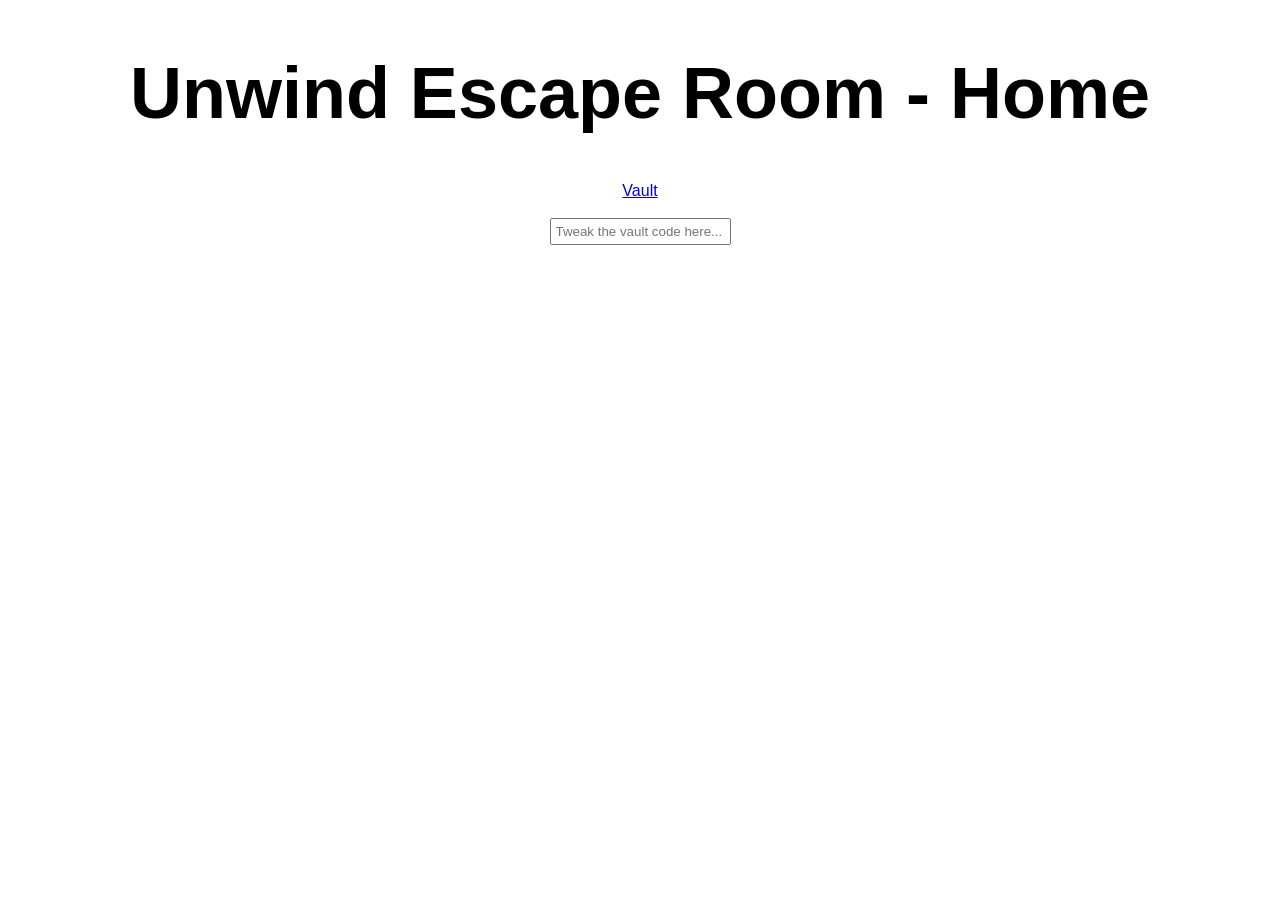
<file: index.html>
<!DOCTYPE html>
<html>
    <head>
        <title>Unwind Escape Room - Home</title>
        <link rel="stylesheet" href="./globals.css">
    </head>

    <body>
        <h1>Unwind Escape Room - Home</h1>
        
        <a href="./vault.html">Vault</a>
        <br>

        <input type="text" placeholder="Tweak the vault code here...">

        <script>
            const input = document.querySelector("input");

            input.addEventListener("keypress", (event) => {
                if (event.key.toLowerCase() === "enter") {
                    localStorage.setItem('vaultCode', input.value);
                    alert("Code Updated!");
                }
            })
        </script>
    </body>
</html>
</file>
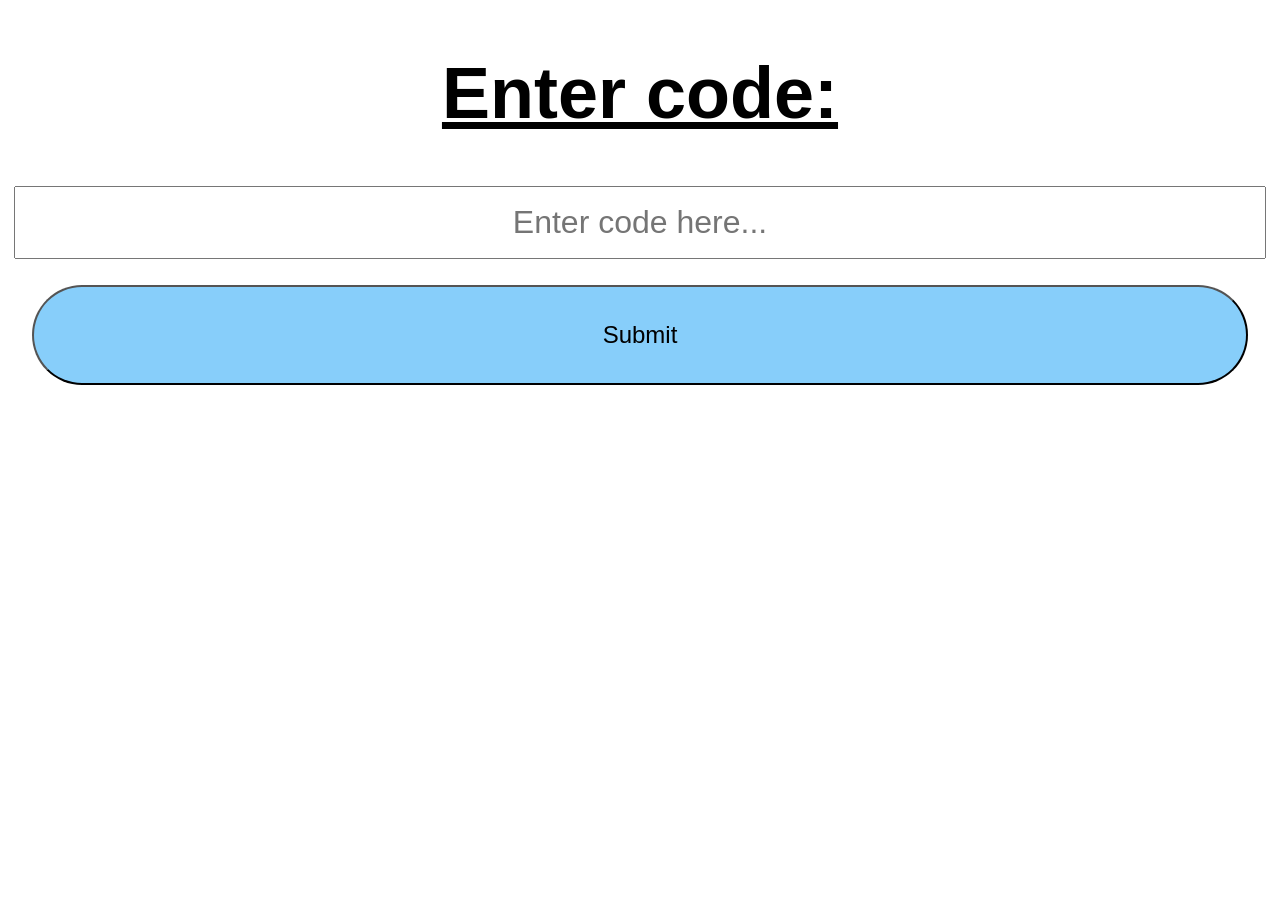
<file: vault.html>
<!DOCTYPE html>
<html lang="en">
    <head>
        <title>Unwind Escape Room - Vault</title>
        <link rel="stylesheet" href="./globals.css">
        <link rel="stylesheet" href="./vault.css">
    </head>

    <body>
        <h1><u>Enter code:</u></h1>
        <input type="text" placeholder="Enter code here...">
        <br>
        <button id="submitBtn" onclick="onSubmit()">Submit</button>

        <script>
            // Check if the specific item exists
            var storedCode = localStorage.getItem("vaultCode");

            if (storedCode === null) {
                code = "69420";
            } else {
                code = storedCode;
            }

            const bgColor = "#fff";
            const textInput = document.querySelector("input");
            const body = document.querySelector("body");

            function onSubmit(){
                if (textInput.value === code) {
                    flash("#0f0")
                } else {
                    flash("#f00")
                }
            }

            const sleep = (ms) => new Promise(resolve => setTimeout(resolve, ms));

            async function flash(color, time=300) {
                for (let i=0; i<3; i++) {
                    body.style.backgroundColor = color;
                    await sleep(time);
                    body.style.backgroundColor = bgColor;
                    await sleep(time);
                }
            }
        </script>
    </body>
</html>
</file>
<file: globals.css>
h1 {
    font-size: 8vh;
}

body {
    display: flex;
    flex-direction: column;
    align-items: center;
    margin: 4px;
    font-family: Arial, Helvetica, sans-serif;
    text-align: center;
}


input:focus, button:focus {
    outline-color: lightgrey;
    outline-style: solid;
    outline-width: 4px;
}

input[type="text"] {
    padding: 4px;
}
</file>
<file: vault.css>
input[type="text"], button {
    width: 95vw;
    margin: 4px;
    text-align: center;
}

input[type="text"] {
    font-size: xx-large;
    padding: 16px;
}


button {
    height: 100px;
    border-radius: 50px;
    font-size: x-large;
    background-color: lightskyblue;
}
</file>
